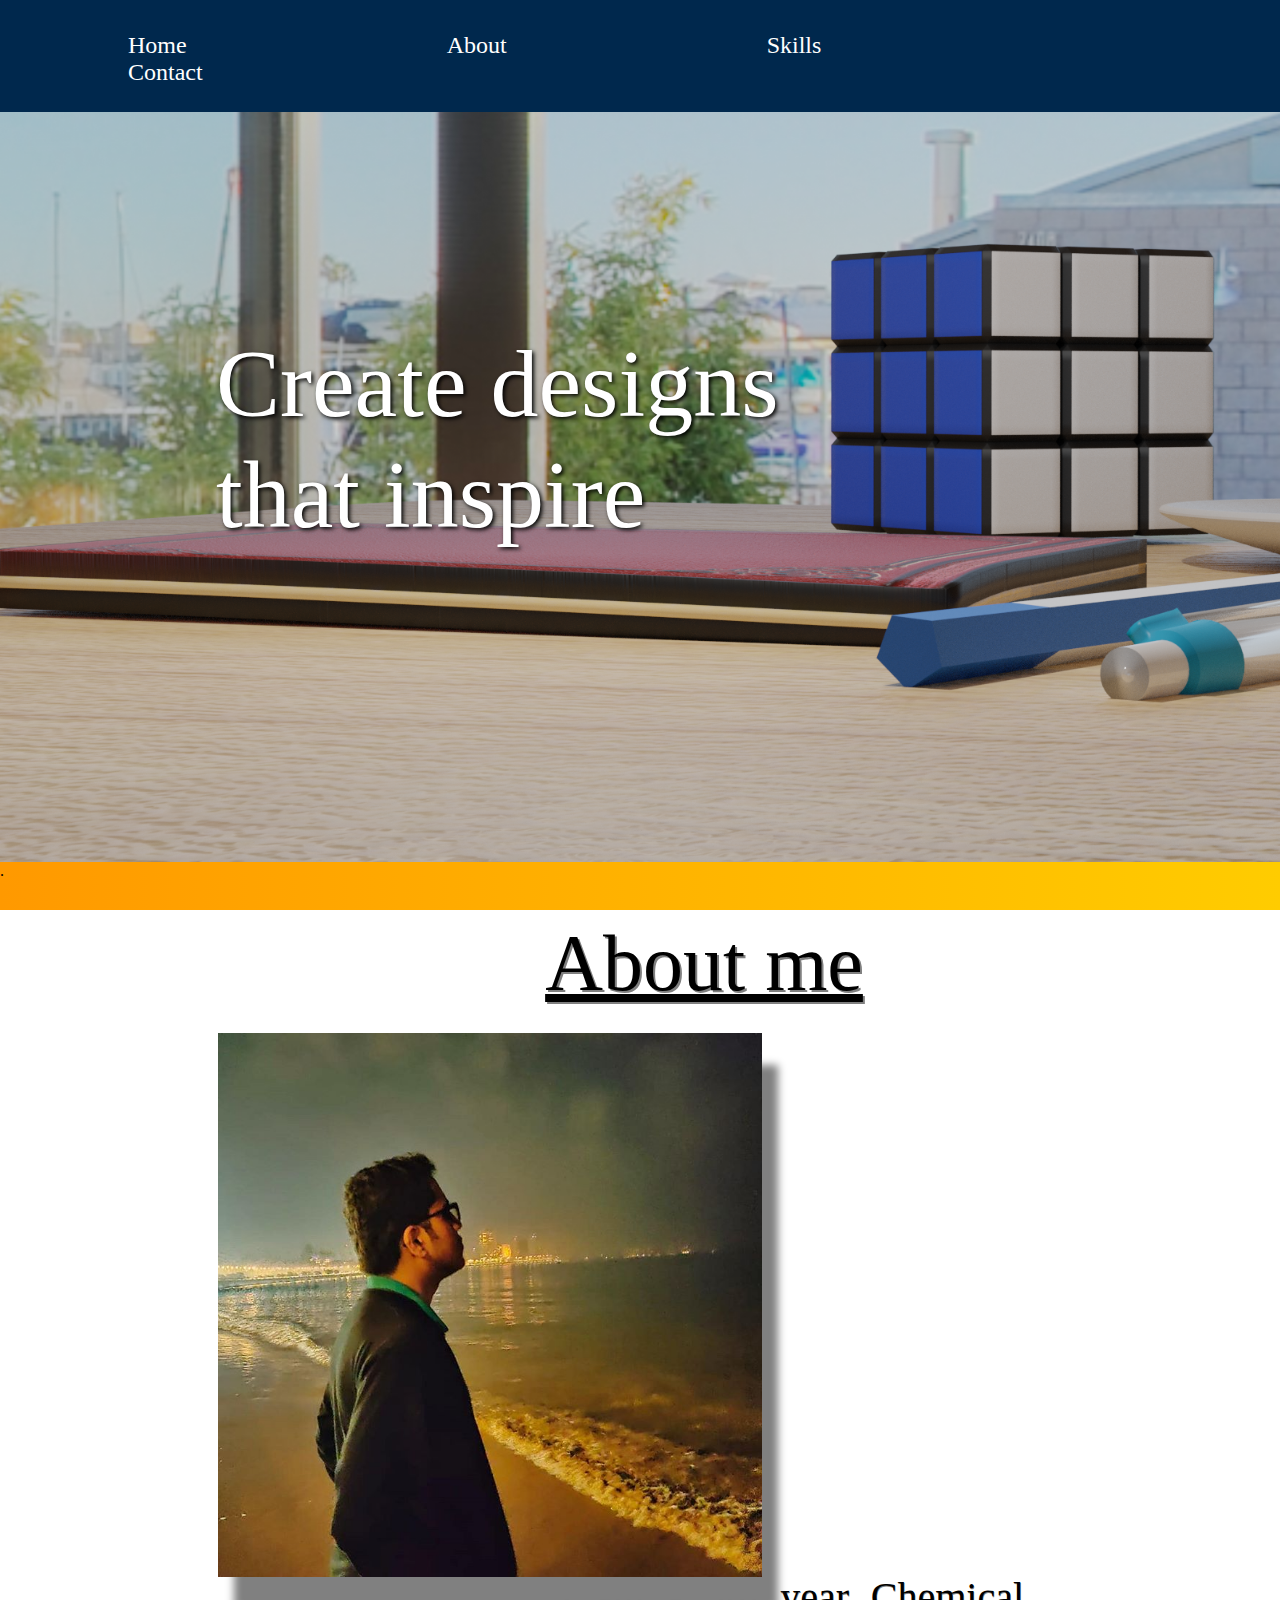
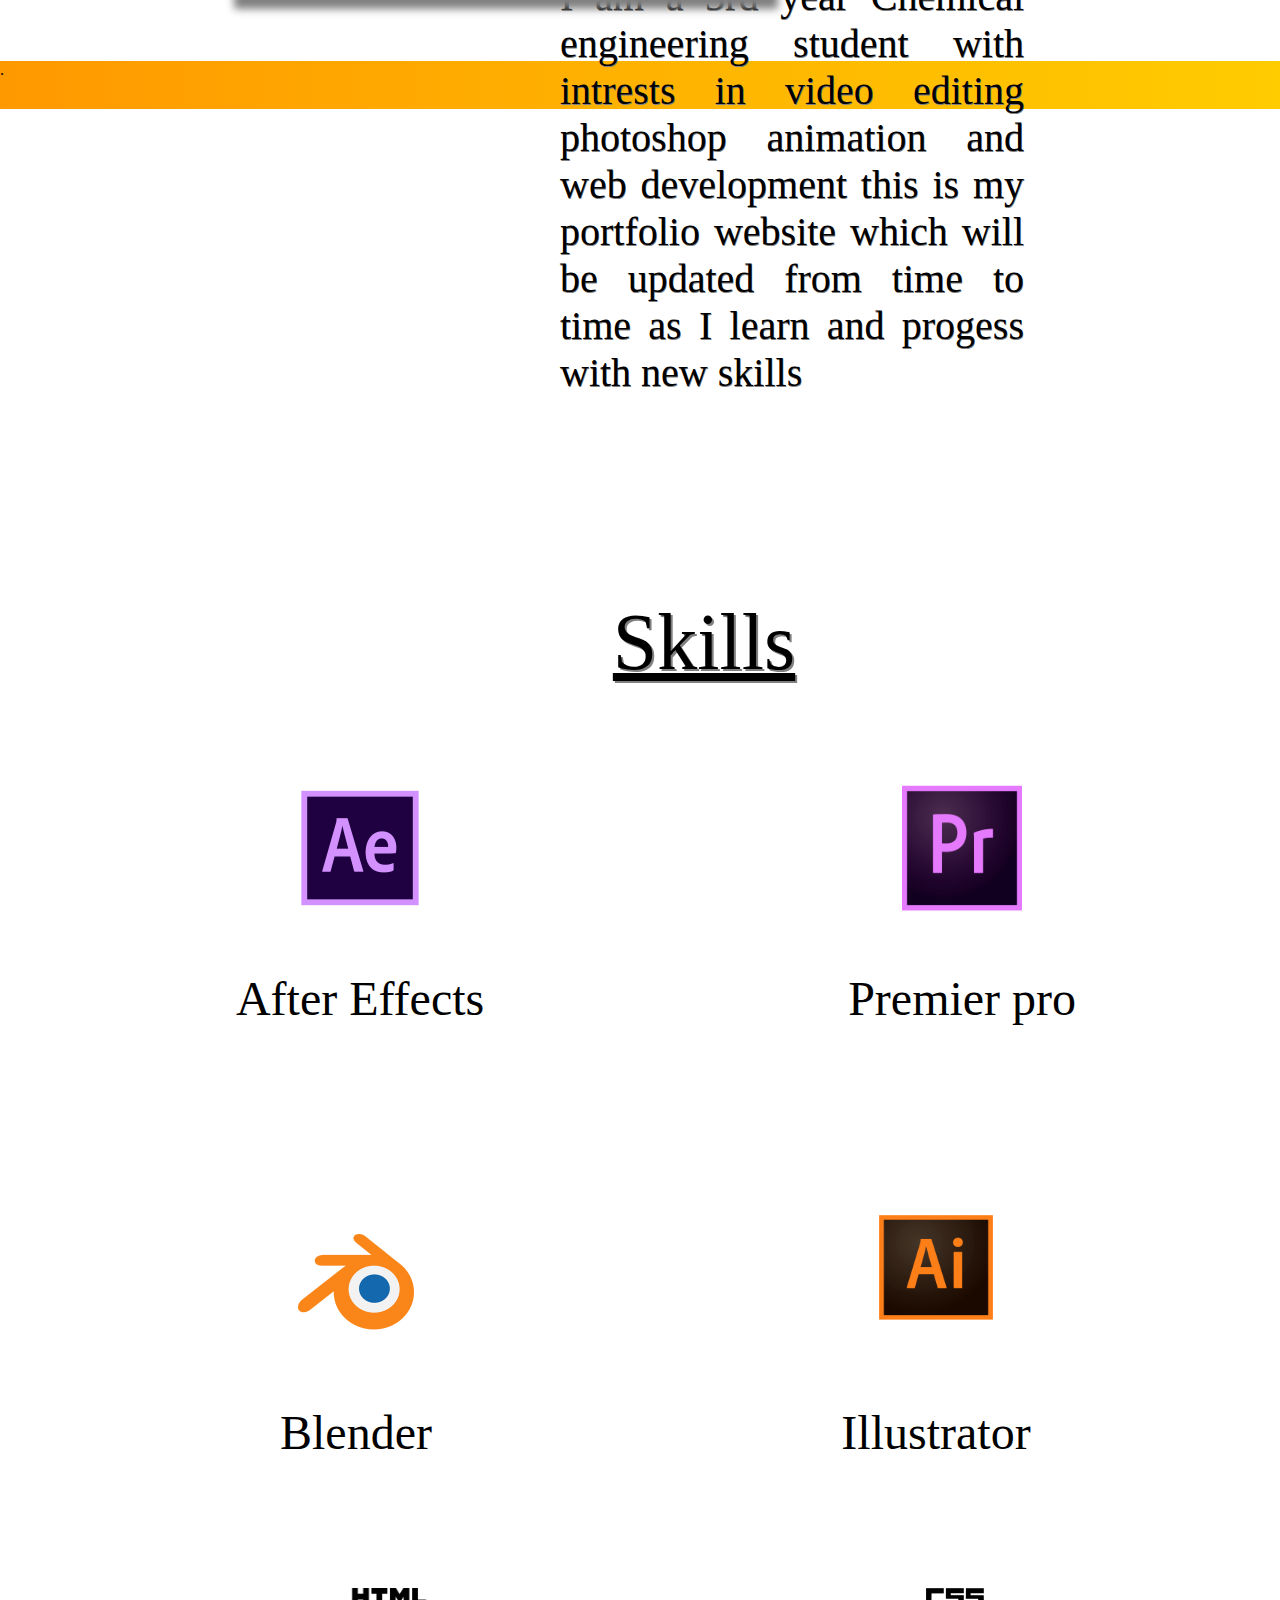
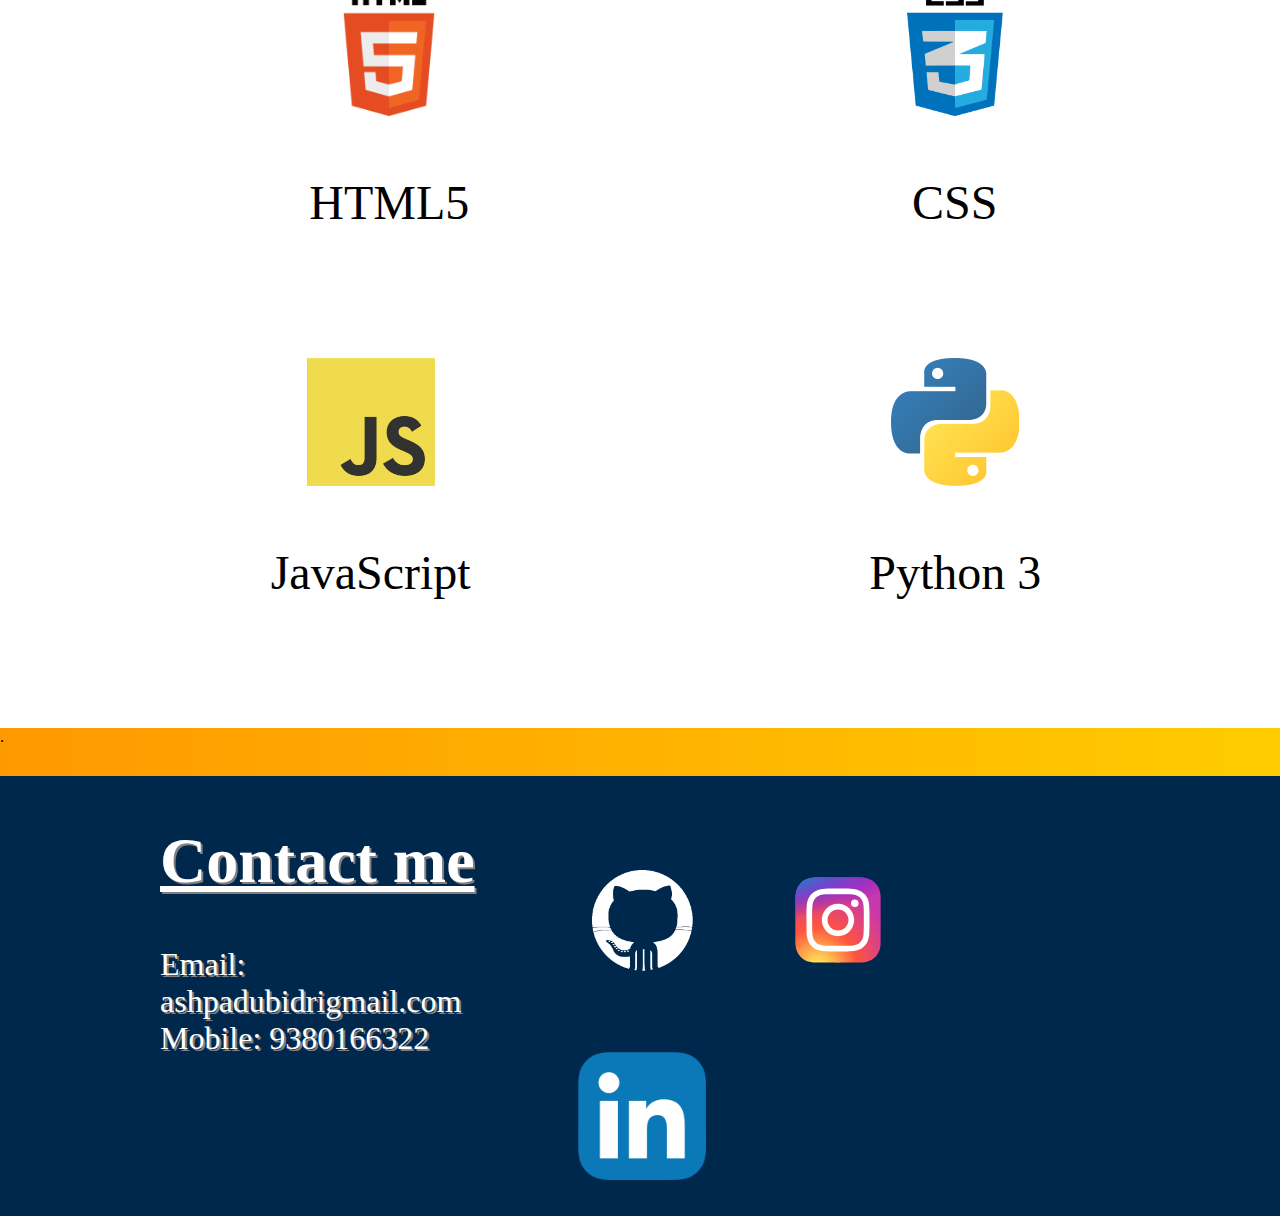
<file: index.html>
<!DOCTYPE html>
<html lang="en" dir="ltr">
	<head>
		<meta charset="utf-8">
			<title>Portfolio site</title>
		<link rel="stylesheet" href="CSS\port.css">
	</head>
	<body>
		<nav>
			<a href="#home">Home</a>
			<a href="#about">About</a>
			<a href="#skills">Skills</a>
			<a href="#contact">Contact</a>
		</nav>
		<main>
			<section id="home">
				<p class="intro">Create designs <br/>that inspire</p>
			</section>
	<div class="vl">.</div>
			<section id="about">
				<p class="me">About me</p1>
			<div class="text">
				<img src="images\photo.png" alt="My photo" id="profile" >
				<p id="expand">I am a 3rd year Chemical engineering student with intrests in video editing photoshop animation and web development this is my portfolio website
				which will be updated from time to time as I learn and progess with new skills</p></div>
				<div class="vl">.	</div>
			</section>

			<section id="skills">
				<p class="me" id="skill">Skills</p1>
				<div class="container">
					<div class="block">
				<img src="images\ae.png"alt="After Effects">
				<p>After Effects</p>
			</div>
				<div class="block">
				<img src="images\PR.png" id="PR" alt="Premier Pro">
				<p>Premier pro</p>
			</div>
					<div class="block">
				<img src="images\bl.ico" id="BL"alt="Blender">
				<p>Blender</p>
			</div>
					<div class="block">
				<img src="images\AI.png" id="ai"alt="Illustrator">
				<p>Illustrator</p>
			</div>
					<div class="block">
				<img src="images\HT.png" id="HT"alt="HTML5">
				<p>HTML5</p>
			</div>
				<div class="block">
				<img src="images\CSS.png" id="CS" alt="CSS">
				<p>CSS</p>
			</div>
				<div class="block">
				<img src="images\JS.png" id="JS" alt="JavaScript">
				<p>JavaScript</p></div>
				<div class="block">
				<img src="images\py.png" id="PY"alt="Python 3">
				<p>Python 3</p>
			</div>
			</div>
			</section>
		</main>
		<div class="vl">.</div>
		<footer>
<div class="container1">
	<div class="col1">
		<h1> Contact me</h1>
		<ul>
			<li>Email: ashpadubidrigmail.com</li>
			<li>Mobile: 9380166322</li>
		</ul>
	</div>
		<div class="icon">
		<a href="https://github.com/Ash513" target="_blank"><img src="images\github.png" alt="github"></a>
		<a href="https://www.instagram.com/ash__3942/" target="_blank"><img src="images\Instagram-Logo.wine.svg" alt="Instagram"></a>
		<a href="https://in.linkedin.com/in/ashwin-rao-08a5a417b?challengeId=AQHDXIOIYalAlwAAAXUj0fJ_ksPPHTHuPNEIyXC6IHCqEO2WJSSOyBrq6mADff3moWNXVjNYInVwTrZEjGsEiSxFJY7nHyYOdw&submissionId=d43c2e3f-d2a9-3d16-630c-3fb49afa915b"target="_blank"><img src="images\linkedin.png" alt="github"></a>
		</div>
</div>
		</footer>
	</body>
</html>
</file>
